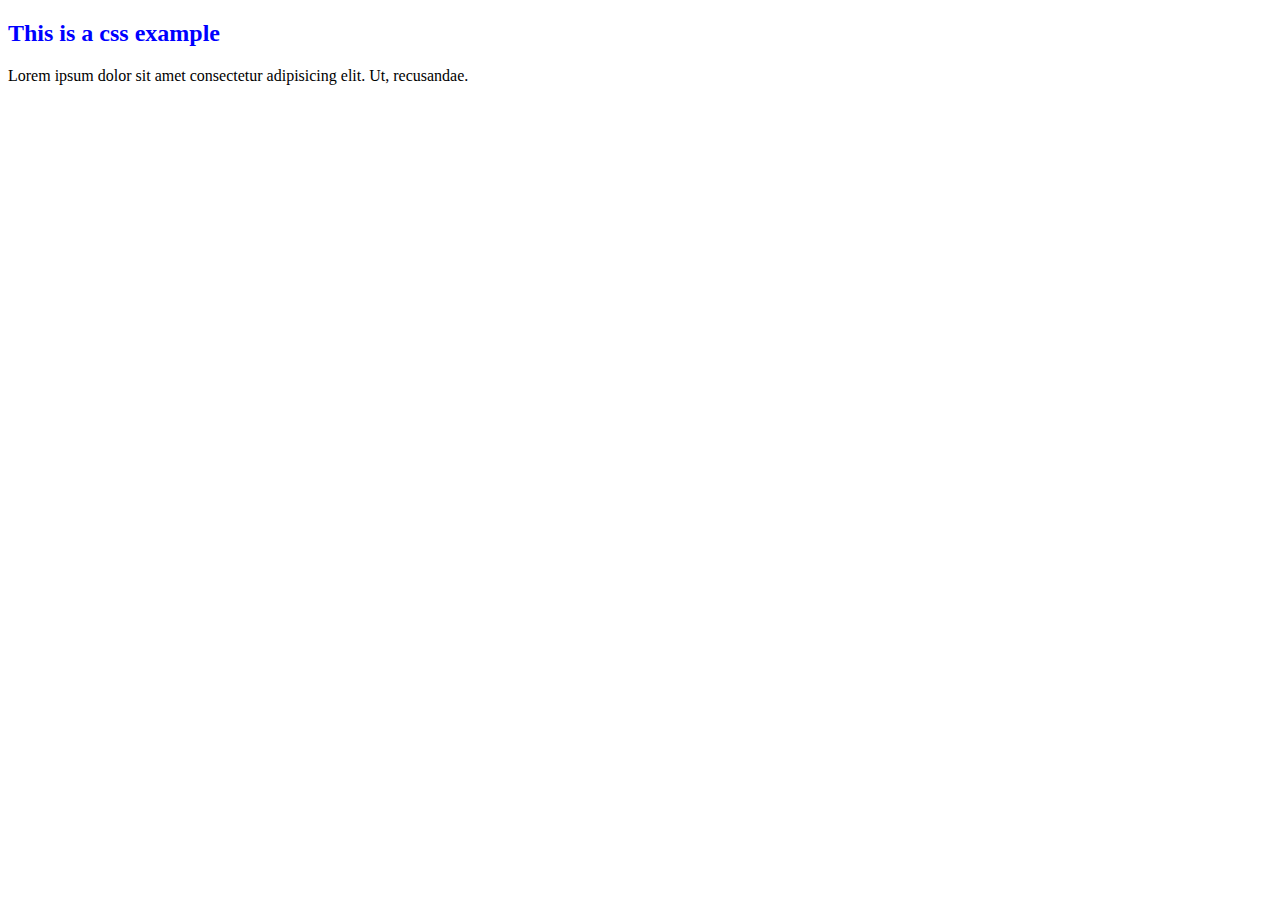
<file: Upskill/Index.html>
<!DOCTYPE html>
<html lang="en">
<head>
    <meta charset="UTF-8">
    <meta name="viewport" content="width=device-width, initial-scale=1.0">
    <title>Document</title>
</head>
<body>

    <h2 style="color: blue;">This is a css example</h2>
    <p>Lorem ipsum dolor sit amet consectetur adipisicing elit. Ut, recusandae.</p>
    
</body>
</html>
</file>
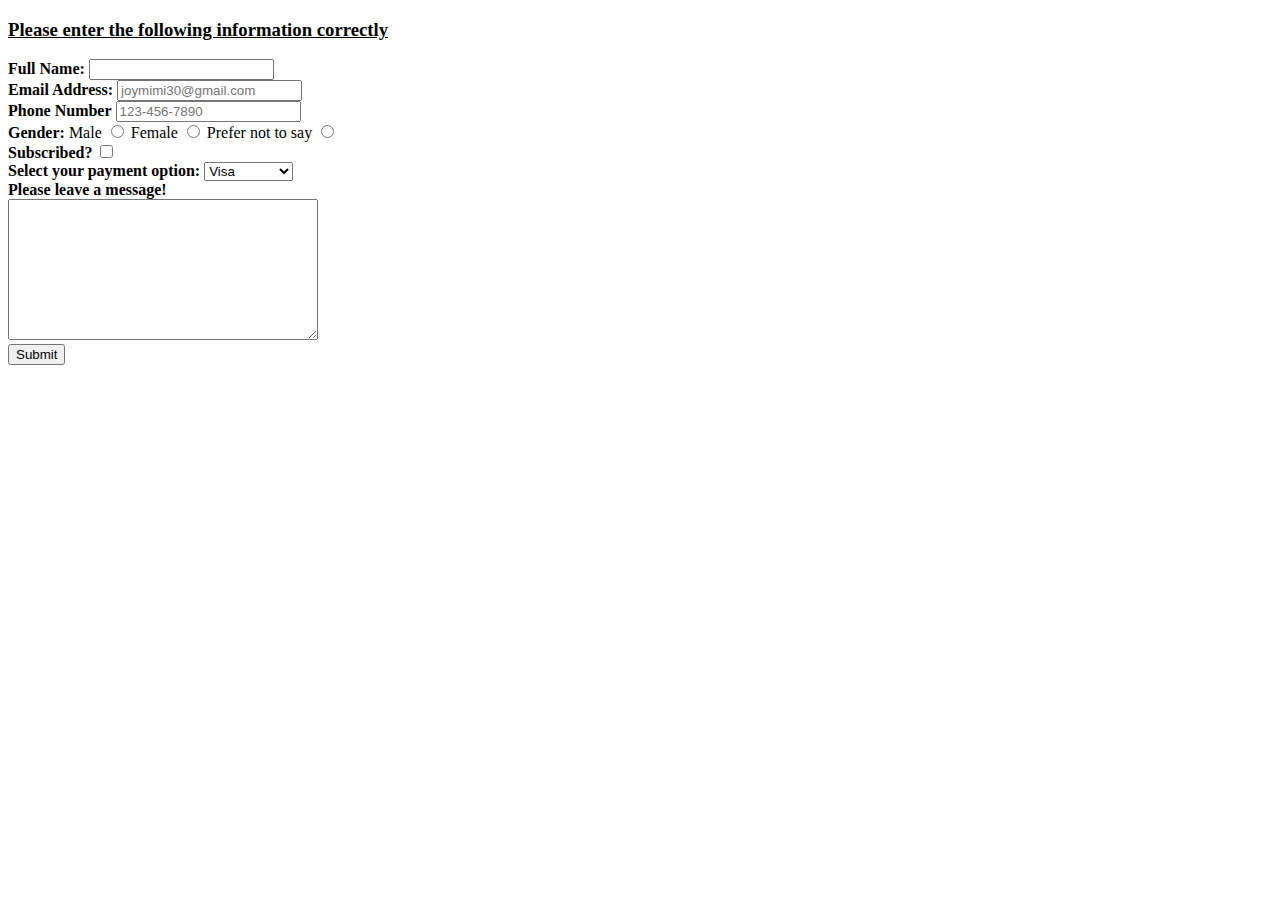
<file: Form.html>
<!DOCTYPE html>
<html lang="en">
    <head>
        <title>Contact form</title>
        <meta charset="UTF-8">
        <meta http-equiv="X-UA -Compatible" content=" IE=edge">
        <meta name="viewport" content="width=device-width, initial-scale=1.0">

    
    </head>

    <body>
        <h3><u><strong>Please enter the following information correctly</strong></u></h3>
        <form action="index.php" method="post">
            <Label for="Full Name"><strong>Full Name:</strong></Label>

            <input type="text" id="Full Name" required> <br>

            <Label for="email"><strong>Email Address:</strong></Label>

            <input type="email" id="email" placeholder="joymimi30@gmail.com"> <br>

            <Label for="phone"><strong>Phone Number</strong></Label>

            <input type="tel" id="phone" placeholder="123-456-7890"><br>


            <Label for="title"><strong>Gender:</strong></Label>

            <Label for="Male">Male</Label>
            <input type="radio" id="Male" value="Male" name="title">

            <Label for="Female">Female</Label>
            <input type="radio" id="Female" value="Female" name="title">

            <Label for="title">Prefer not to say</Label>
            <input type="radio" id="Prefer not to say" value="Prefer not to say" name="title"><br>


            <Label for="Subscribe"><strong>Subscribed?</strong></Label>
            <input type="checkbox" id="Subscribe"><br>

            <Label for="payment"><strong> Select your payment option:</strong></Label>
            <select id="payment">
                <option value="Visa">Visa</option>
                <option value="Verve">Verve</option>
                <option value="Mastercard">Mastercard</option>


            </select><br>


            <Label for="Message"><strong>Please leave a message! </strong></Label><br>
            <textarea id="Message" rows="9" cols="36"></textarea><br>

    
            <input type="submit">


        </form>
    
    </body>
    <html>



    </form>
</file>
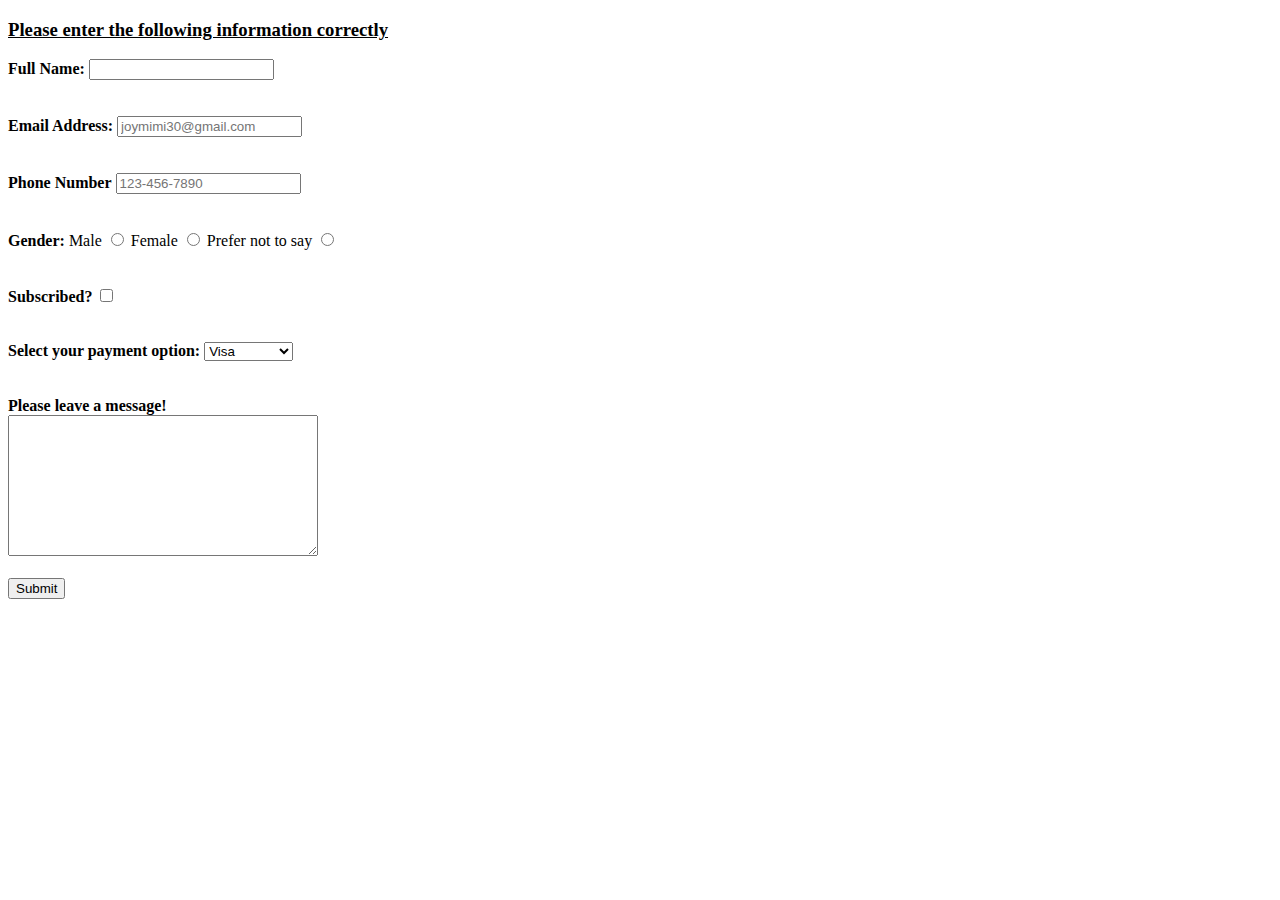
<file: upskill 3/Form.html>
<!DOCTYPE html>
<html lang="en">
    <head>
        <title>Contact form</title>
        <meta charset="UTF-8">
        <meta http-equiv="X-UA -Compatible" content=" IE=edge">
        <meta name="viewport" content="width=device-width, initial-scale=1.0">

    
    </head>

    <body>
        <h3><u><strong>Please enter the following information correctly</strong></u></h3>
        <form action="index.php" method="post">

            <Label for="Full Name"><strong>Full Name:</strong></Label>

            <input type="text" id="Full Name" required> <br><br><br>

            <Label for="email"><strong>Email Address:</strong></Label>

            <input type="email" id="email" placeholder="joymimi30@gmail.com"> <br><br><br>

            <Label for="phone"><strong>Phone Number</strong></Label>

            <input type="tel" id="phone" placeholder="123-456-7890"><br><br><br>


            <Label for="title"><strong>Gender:</strong></Label>

            <Label for="Male">Male</Label>
            <input type="radio" id="Male" value="Male" name="title">

            <Label for="Female">Female</Label>
            <input type="radio" id="Female" value="Female" name="title">

            <Label for="title">Prefer not to say</Label>
            <input type="radio" id="Prefer not to say" value="Prefer not to say" name="title"><br><br><br>


            <Label for="Subscribe"><strong>Subscribed?</strong></Label>
            <input type="checkbox" id="Subscribe"><br><br><br>

            <Label for="payment"><strong> Select your payment option:</strong></Label>
            <select id="payment">
                <option value="Visa">Visa</option>
                <option value="Verve">Verve</option>
                <option value="Mastercard">Mastercard</option>


            </select><br><br><br>


            <Label for="Message"><strong>Please leave a message! </strong></Label><br>
            <textarea id="Message" rows="9" cols="36"></textarea><br><br>
        

    
            <input type="submit">


        </form>
    
    </body>
    <html>



    </form>
</file>
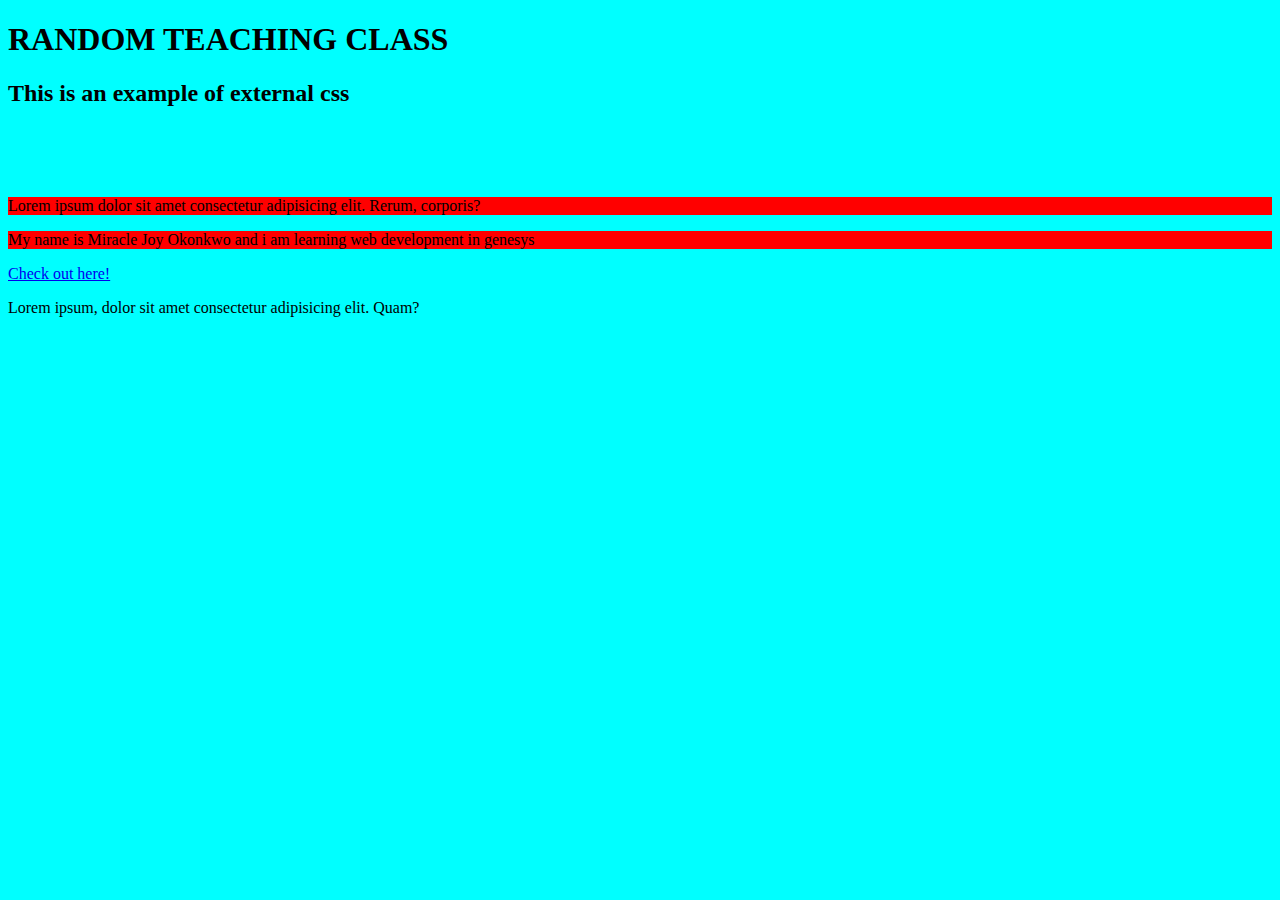
<file: Upskill/External css.html>
<!DOCTYPE html>
<html lang="en">
<head>
    <meta charset="UTF-8">
    <meta name="viewport" content="width=device-width, initial-scale=1.0">
    <title>Document</title>
    <link rel="stylesheet" href="style.css">
</head>
<body>
    <h1>RANDOM TEACHING CLASS</h1>
    <h2 class="underline">This is an example of external css</h2><br><br><br>

    <article>
        <P>Lorem ipsum dolor sit amet consectetur adipisicing elit. Rerum, corporis?</P>
        <p class="underline">My name is Miracle Joy Okonkwo and i am learning web development in genesys</p>
        <a href="www.geneys.com">Check out here!</a>
    </article>
    <p>Lorem ipsum, dolor sit amet consectetur adipisicing elit. Quam?</p>
    
</html>
</file>
<file: Upskill/style.css>
body{
background-color: aqua;

}

article p{
    background-color: red;

}
</file>
